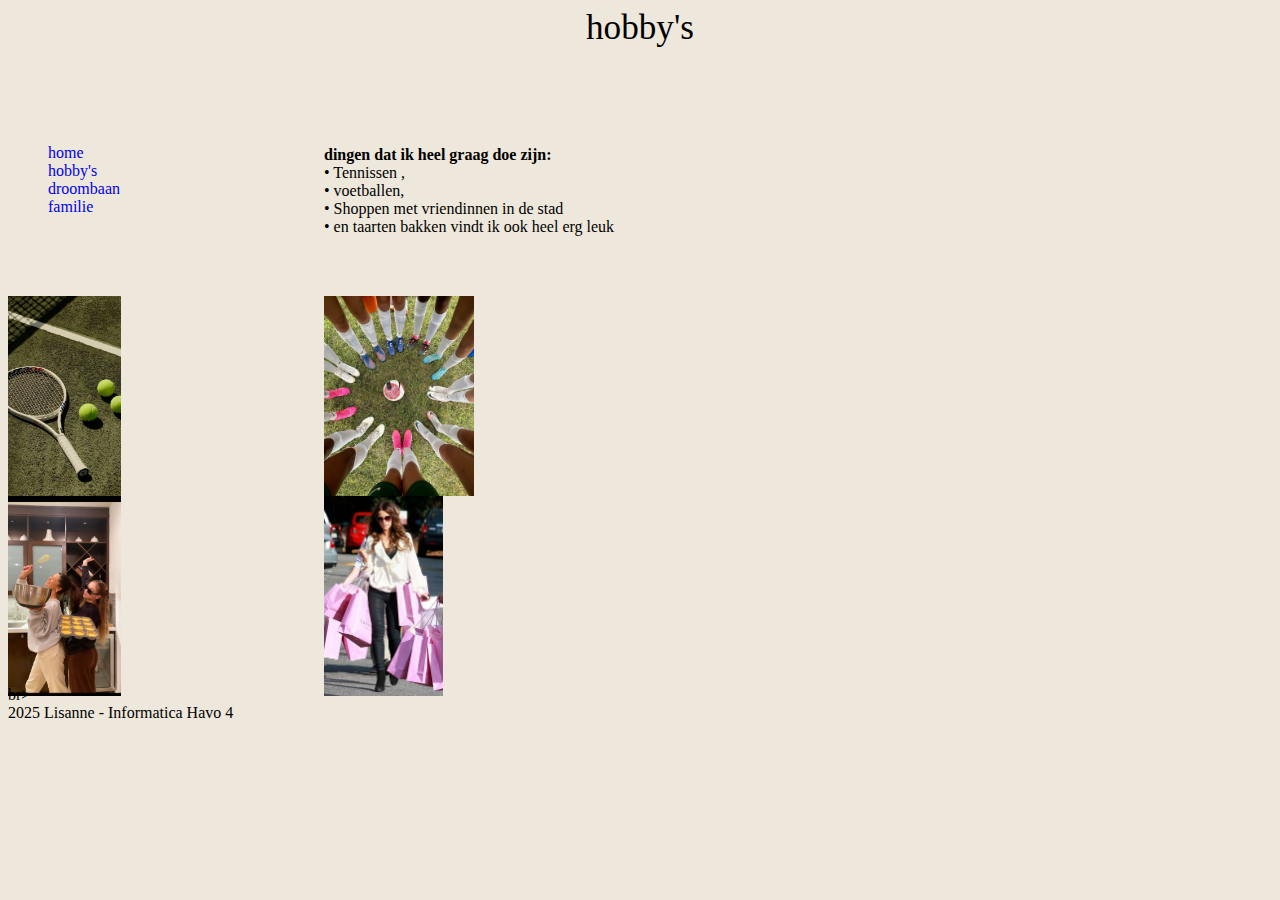
<file: hobbys.html>
<!DOCTYPE html>
<html>

<head>
  <meta charset="utf-8">
  <meta name="viewport" content="width=device-width">
  <title>Lisanne</title>
  <link href="style.css" rel="stylesheet" type="text/css" />
</head>

<body>
 <header>hobby's</header>
 <nav>
  <ul>
    <li></li>
      <a href='index.html'> home </a>
    </li>
        <li>
      <a href='hobbys.html'> hobby's </a>
    </li>
    <li>
      <a href='droombaan.html'> droombaan</a>
    </li>
    <li>
    <a href='familie.html'> familie</a>
    </li>
</ul>
</nav>
  

 </main>
  <img src="images/downloaden (2).jfif" alt="tennis" height="200">
  <img src="images/downloaden (4).jfif" alt=voetbal" height="200">
  <img src="images/bakken.jpg" alt="bakken" height="200">
  <img src="images/shoppen.jpg" alt="shoppen" height="200">
<main> <br> <b>dingen dat ik heel graag doe zijn:</b>  <br> • Tennissen ,<br>
•   voetballen, <br>  • Shoppen met vriendinnen in de stad <br>  •  en taarten bakken vindt ik ook heel erg leuk <br> </main> <br>  <br>
  </main>
<footer>
  <br><br><br><br><br><br><br><br><br><br><br><br><br><br><br><br><br><br><br><br><br><br><br><br><br>br><br>
  2025 Lisanne - Informatica Havo 4
</footer>
</body>

</html>
</file>
<file: style.css>
:root {
   --background: #eee7db;

}
body {
   display: grid;
   grid-template-areas:
   "header header"
   "nav main"
   "footer footer";
   grid-template-columns: 1fr 3fr;
   grid-template-rows: 120px 1fr 60px;
  background-color: var(--background);


}

header {
   grid-area: header;
   margin: 0;
   font-size: 2.2rem;
   text-align: center;
}
nav {
   grid-area: nav;
}
nav ul{
   
   list-style:none; 
   display: list-item; 
   gap: 15px;
}

nav a{
    text-decoration: none;
}

nav a:hover {
   text-decoration: underline;  
} 
main {
   grid-area: main;
   background-color: var(--background);
}
footer {
   grid-area: footer;
   
}
</file>
